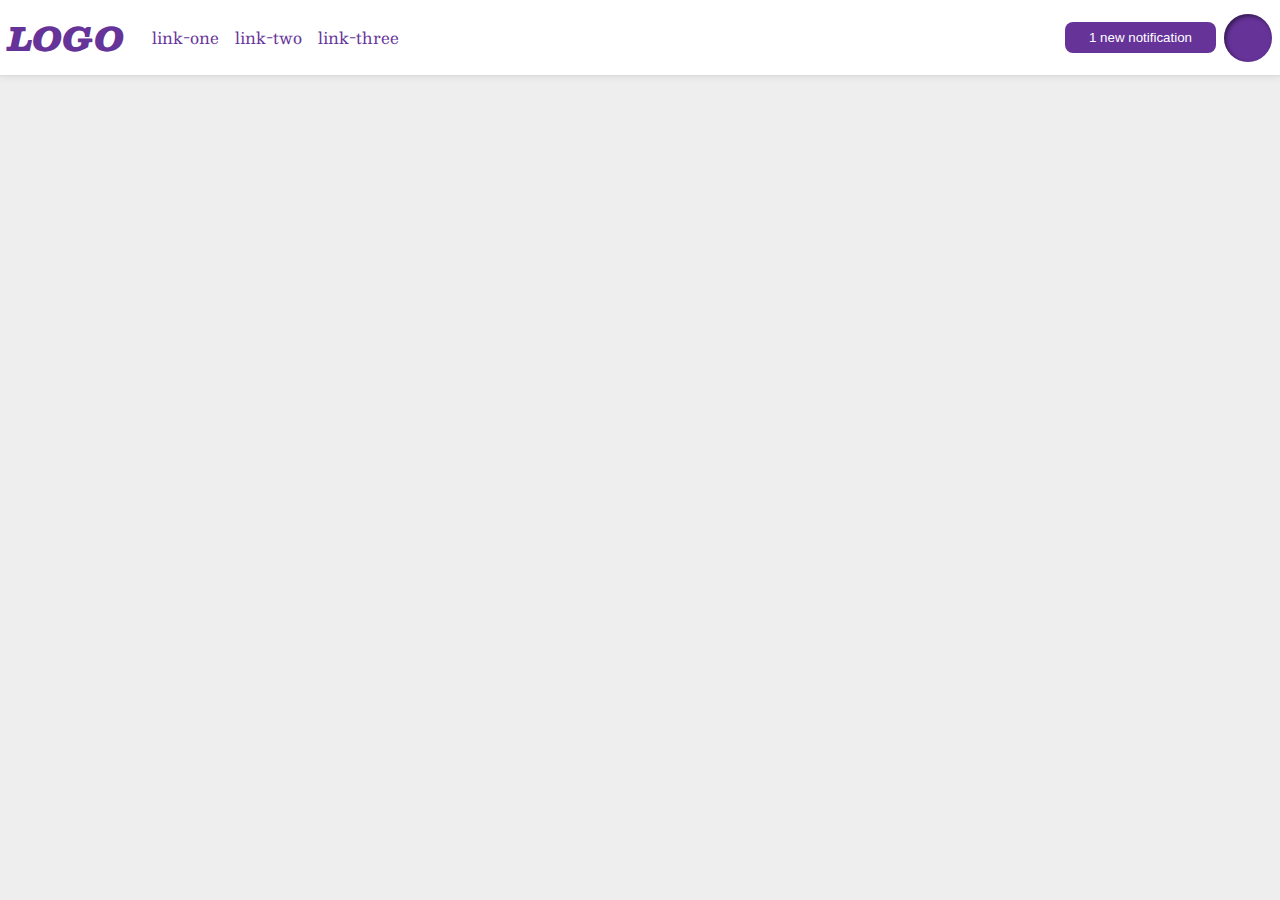
<file: flex/03-flex-header-2/index.html>
<!DOCTYPE html>
<html lang="en">
  <head>
    <meta charset="UTF-8">
    <meta http-equiv="X-UA-Compatible" content="IE=edge">
    <meta name="viewport" content="width=device-width, initial-scale=1.0">
    <title>Flex Header 2</title>
    <link rel="stylesheet" href="style.css">
  </head>
  <body>
    <div class="header">
      <div class="stanga"><div class="logo">
        LOGO
      </div>
      <ul class="links">
        <li><a href="google.com">link-one</a></li>
        <li><a href="google.com">link-two</a></li>
        <li><a href="google.com">link-three</a></li>
      </ul></div>
      <div class="dreapta"><button class="notifications">
        1 new notification
      </button>
      <div class="profile-image"></div></div>
    </div>
  </body>
</html>
</file>
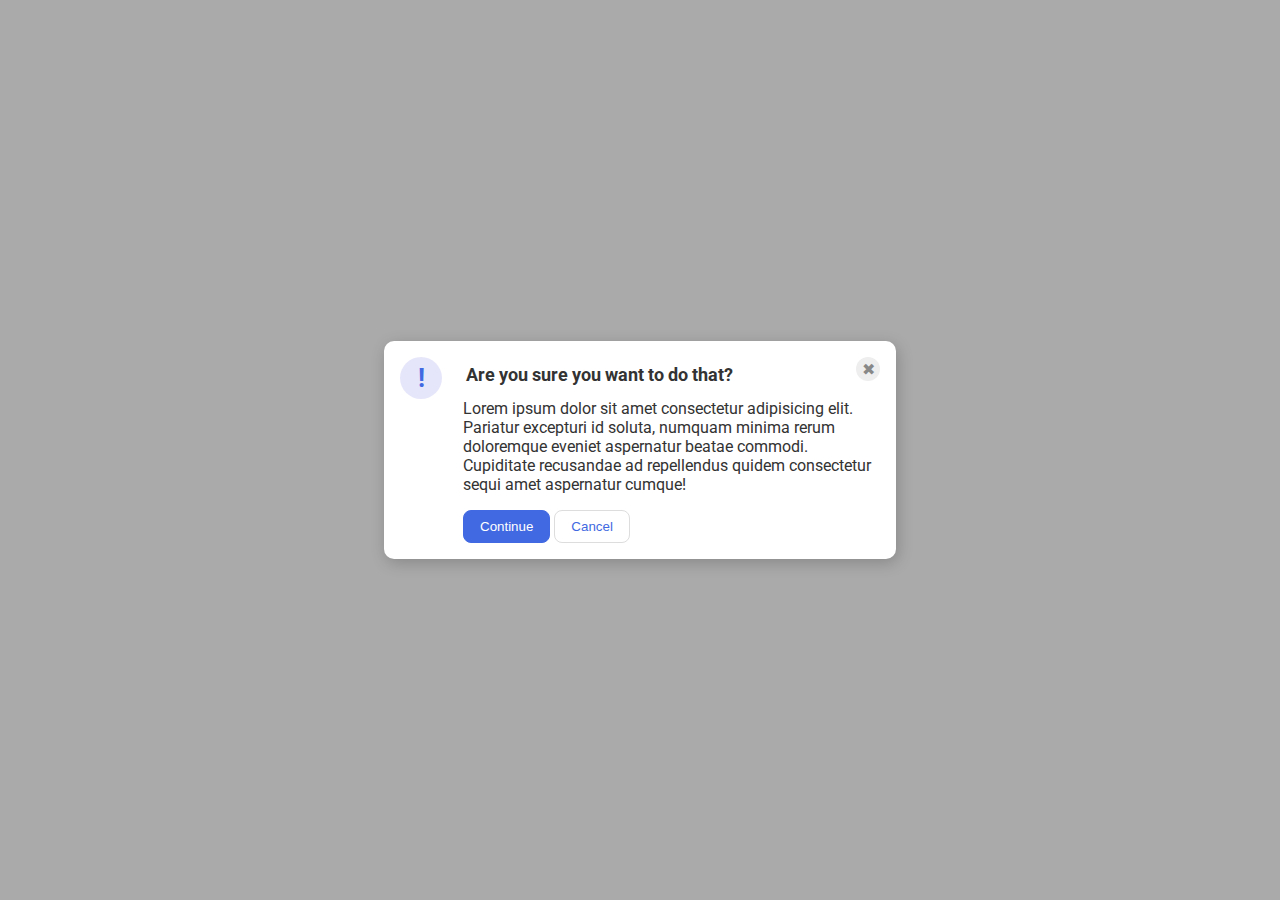
<file: flex/05-flex-modal/index.html>
<!DOCTYPE html>
<html lang="en">
  <head>
    <meta charset="UTF-8">
    <meta http-equiv="X-UA-Compatible" content="IE=edge">
    <meta name="viewport" content="width=device-width, initial-scale=1.0">
    <link rel="stylesheet" href="style.css">
    <title>Modal</title>
  </head>
  <body>
    <div class="modal">
      <div class="unu">
      <div class="icon">!</div>
      <div class="header">Are you sure you want to do that?</div>
      <div class="close-button">✖</div></div>
      <div class="text">Lorem ipsum dolor sit amet consectetur adipisicing elit. Pariatur excepturi id soluta, numquam minima rerum doloremque eveniet aspernatur beatae commodi. Cupiditate recusandae ad repellendus quidem consectetur sequi amet aspernatur cumque!</div>
      <button class="continue">Continue</button>
      <button class="cancel">Cancel</button>
    </div>
  </body>
</html>
</file>
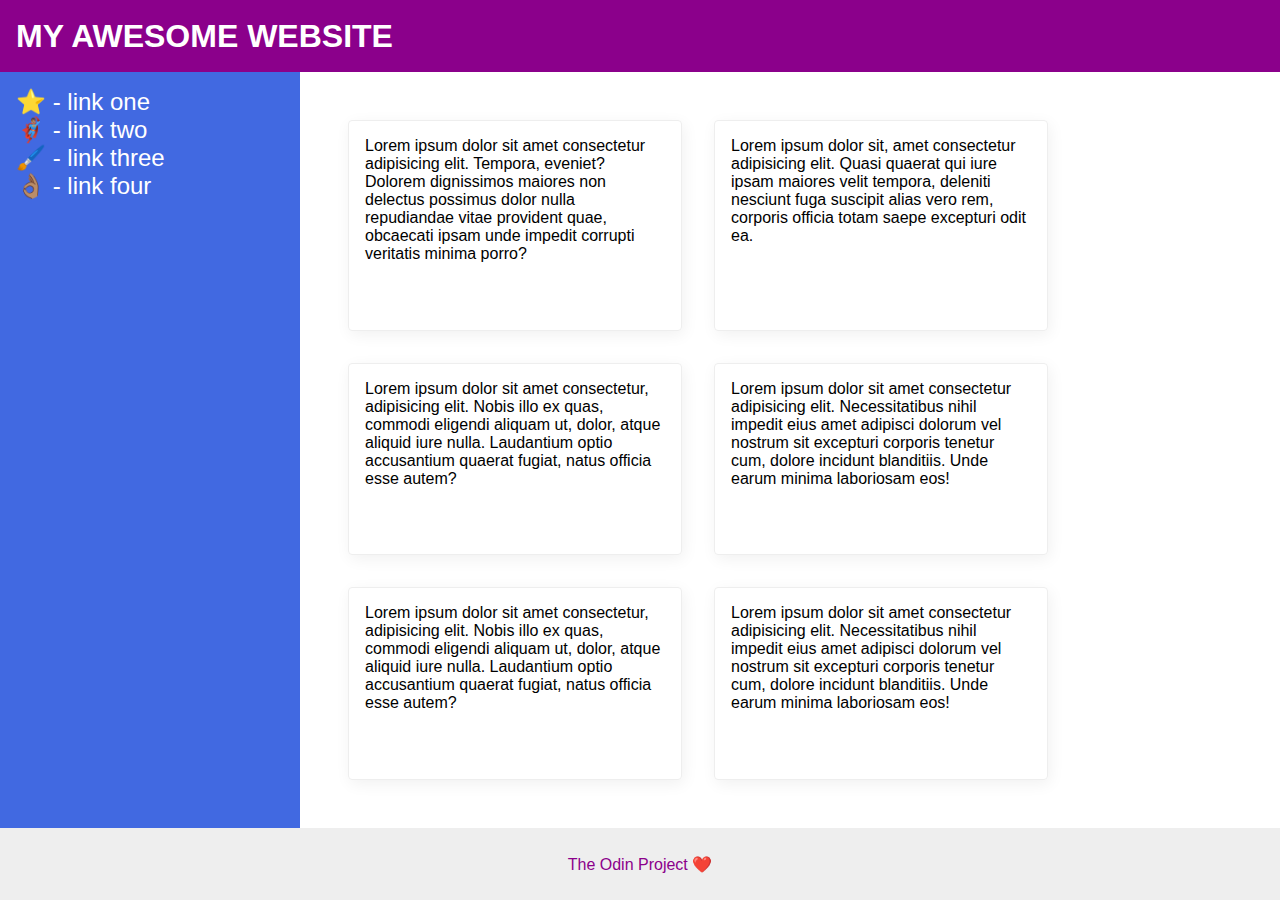
<file: flex/07-flex-layout-2/index.html>
<!DOCTYPE html>
<html lang="en">
  <head>
    <meta charset="UTF-8">
    <meta http-equiv="X-UA-Compatible" content="IE=edge">
    <meta name="viewport" content="width=device-width, initial-scale=1.0">
    <title>The Holy Grail</title>
    <link rel="stylesheet" href="style.css">
  </head>
  <body>
    <div class="header">
      MY AWESOME WEBSITE
    </div>
    <div class="body">
    <div class="sidebar">
      <ul>
        <li><a href="#">⭐ - link one</a></li>
        <li><a href="#">🦸🏽‍♂️ - link two</a></li>
        <li><a href="#">🖌️ - link three</a></li>
        <li><a href="#">👌🏽 - link four</a></li>
      </ul>
    </div>
<div class="container">
    <div class="card">Lorem ipsum dolor sit amet consectetur adipisicing elit. Tempora, eveniet? Dolorem dignissimos maiores non delectus possimus dolor nulla repudiandae vitae provident quae, obcaecati ipsam unde impedit corrupti veritatis minima porro?</div>
    <div class="card">Lorem ipsum dolor sit, amet consectetur adipisicing elit. Quasi quaerat qui iure ipsam maiores velit tempora, deleniti nesciunt fuga suscipit alias vero rem, corporis officia totam saepe excepturi odit ea.</div>
    <div class="card">Lorem ipsum dolor sit amet consectetur, adipisicing elit. Nobis illo ex quas, commodi eligendi aliquam ut, dolor, atque aliquid iure nulla. Laudantium optio accusantium quaerat fugiat, natus officia esse autem?</div>
    <div class="card">Lorem ipsum dolor sit amet consectetur adipisicing elit. Necessitatibus nihil impedit eius amet adipisci dolorum vel nostrum sit excepturi corporis tenetur cum, dolore incidunt blanditiis. Unde earum minima laboriosam eos!</div>
    <div class="card">Lorem ipsum dolor sit amet consectetur, adipisicing elit. Nobis illo ex quas, commodi eligendi aliquam ut, dolor, atque aliquid iure nulla. Laudantium optio accusantium quaerat fugiat, natus officia esse autem?</div>
    <div class="card">Lorem ipsum dolor sit amet consectetur adipisicing elit. Necessitatibus nihil impedit eius amet adipisci dolorum vel nostrum sit excepturi corporis tenetur cum, dolore incidunt blanditiis. Unde earum minima laboriosam eos!</div>
    </div>
  </div>
    <div class="footer">
      The Odin Project ❤️
    </div>
  </body>
</html>
</file>
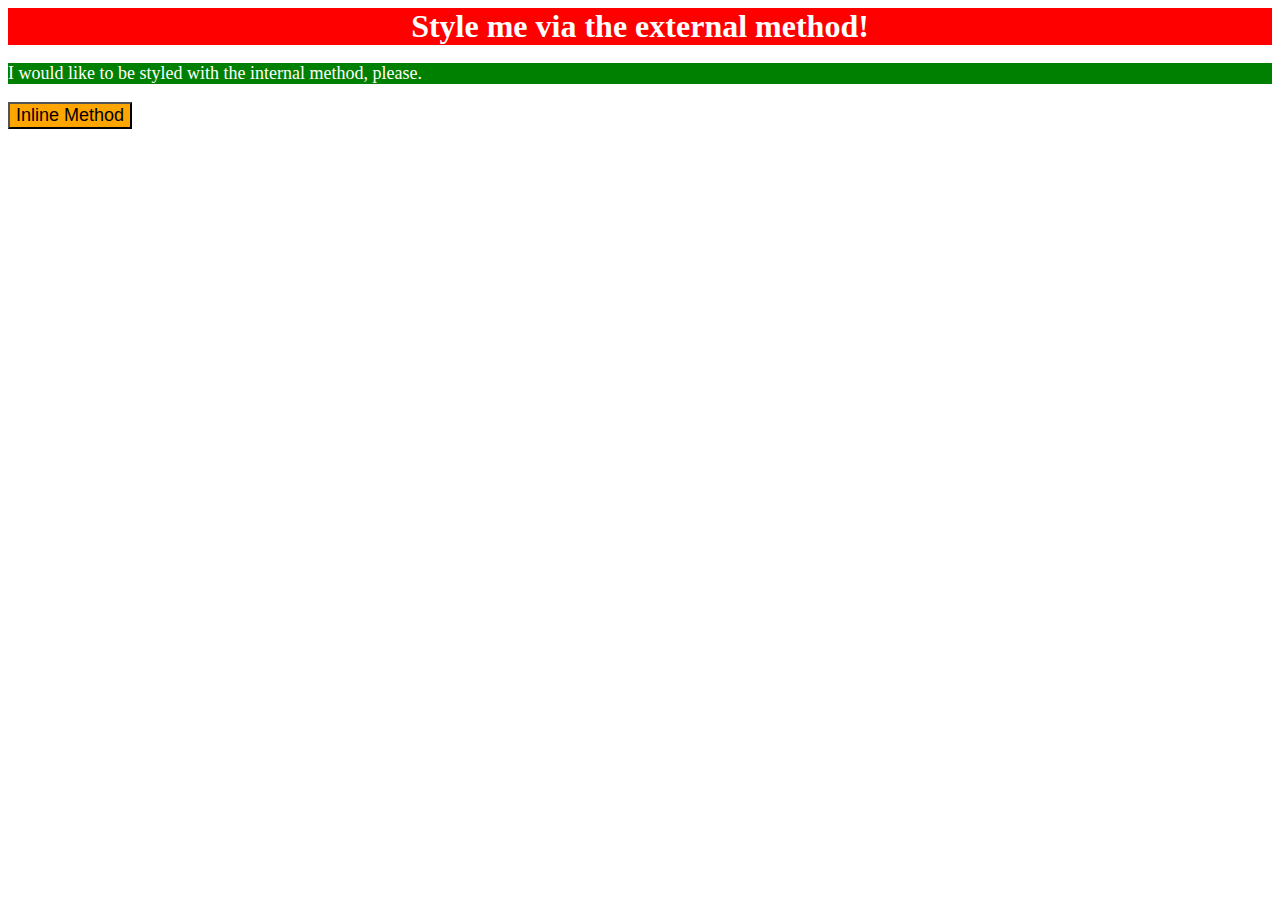
<file: foundations/01-css-methods/index.html>
<!DOCTYPE html>
<html lang="en">
  <head>
    <meta charset="UTF-8">
    <meta http-equiv="X-UA-Compatible" content="IE=edge">
    <meta name="viewport" content="width=device-width, initial-scale=1.0">
    <title>Methods for Adding CSS</title>
    <style>
        p {
            background-color: green;
            color:white;
            font-size: 18px;
        }
    </style>
    <link rel="stylesheet" href="style.css">
  </head>
  <body>
    <div>Style me via the external method!</div>
    <p>I would like to be styled with the internal method, please.</p>
    <button style="background-color: orange; font-size: 18px;">Inline Method</button>
  </body>
</html>
</file>
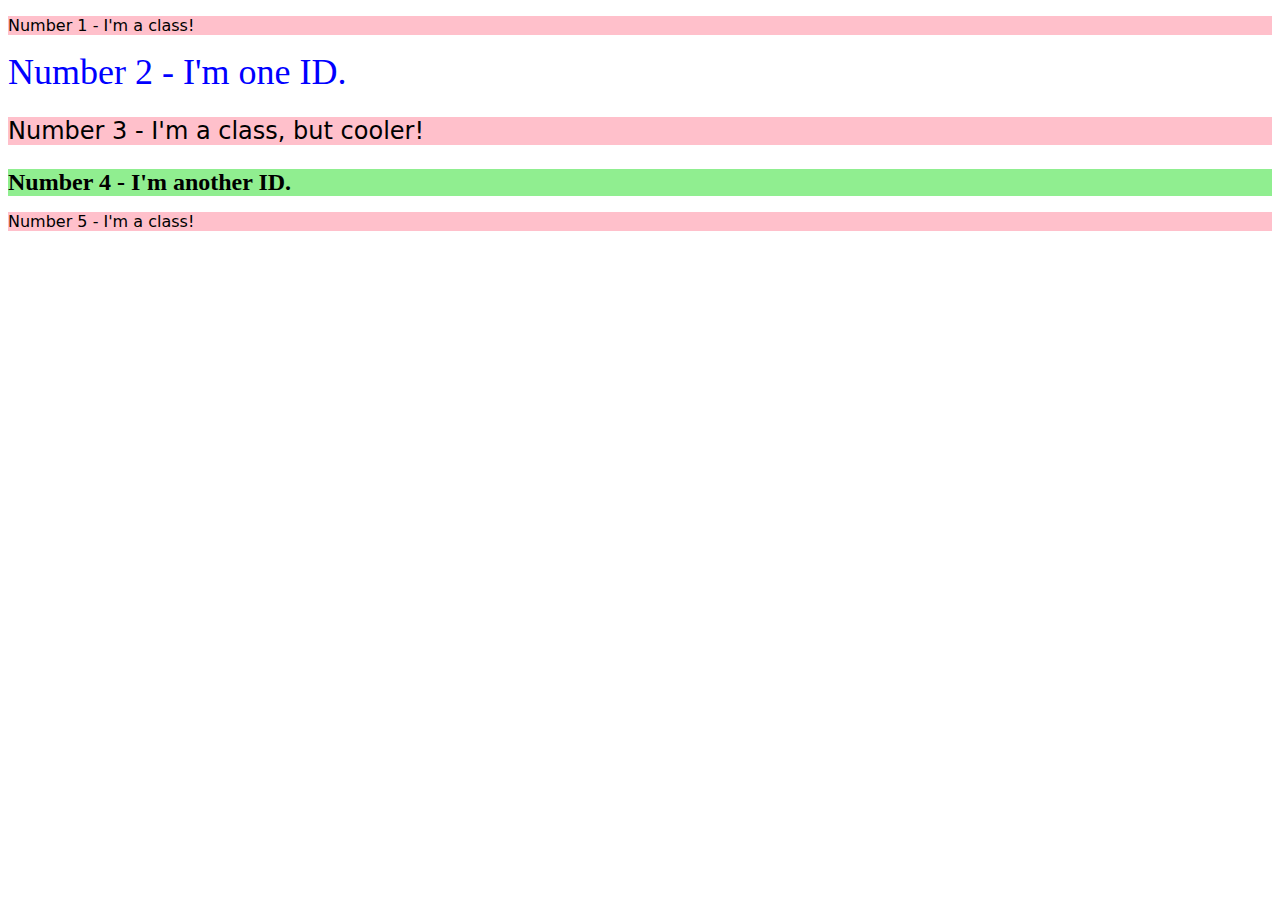
<file: foundations/02-class-id-selectors/index.html>
<!DOCTYPE html>
<html lang="en">
  <head>
    <meta charset="UTF-8">
    <meta http-equiv="X-UA-Compatible" content="IE=edge">
    <meta name="viewport" content="width=device-width, initial-scale=1.0">
    <title>Class and ID Selectors</title>
    <link rel="stylesheet" href="style.css">
  </head>
  <body>
    <p class = "odd">Number 1 - I'm a class!</p>
    <div id ="number2">Number 2 - I'm one ID.</div>
    <p class = "odd" id = "number3">Number 3 - I'm a class, but cooler!</p>
    <div id="number4">Number 4 - I'm another ID.</div>
    <p class="odd">Number 5 - I'm a class!</p>
  </body>
</html>
</file>
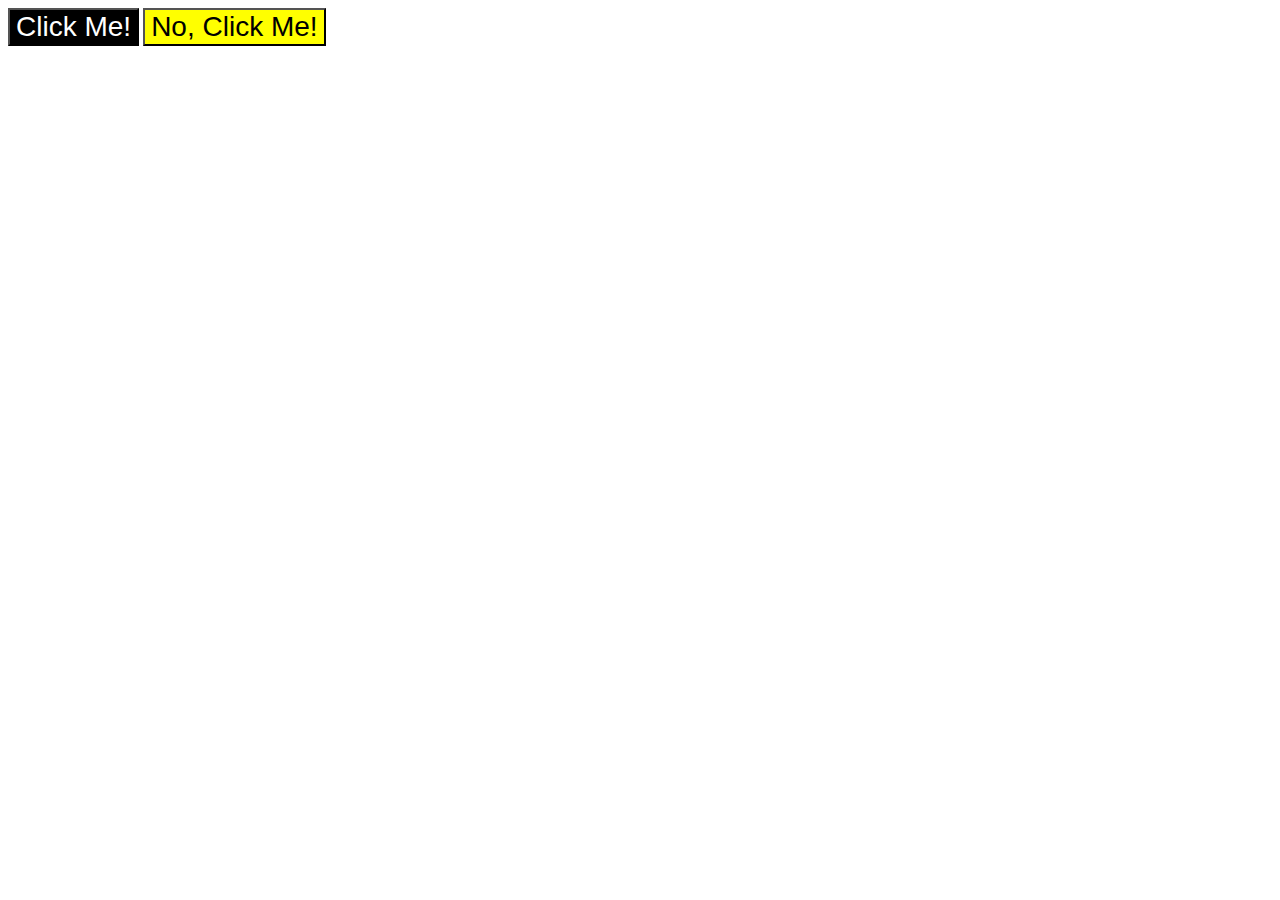
<file: foundations/03-grouping-selectors/index.html>
<!DOCTYPE html>
<html lang="en">
  <head>
    <meta charset="UTF-8">
    <meta http-equiv="X-UA-Compatible" content="IE=edge">
    <meta name="viewport" content="width=device-width, initial-scale=1.0">
    <title>Grouping Selectors</title>
    <link rel="stylesheet" href="style.css">
  </head>
  <body>
    <button class="button1">Click Me!</button>
    <button class="button2">No, Click Me!</button>
  </body>
</html>
</file>
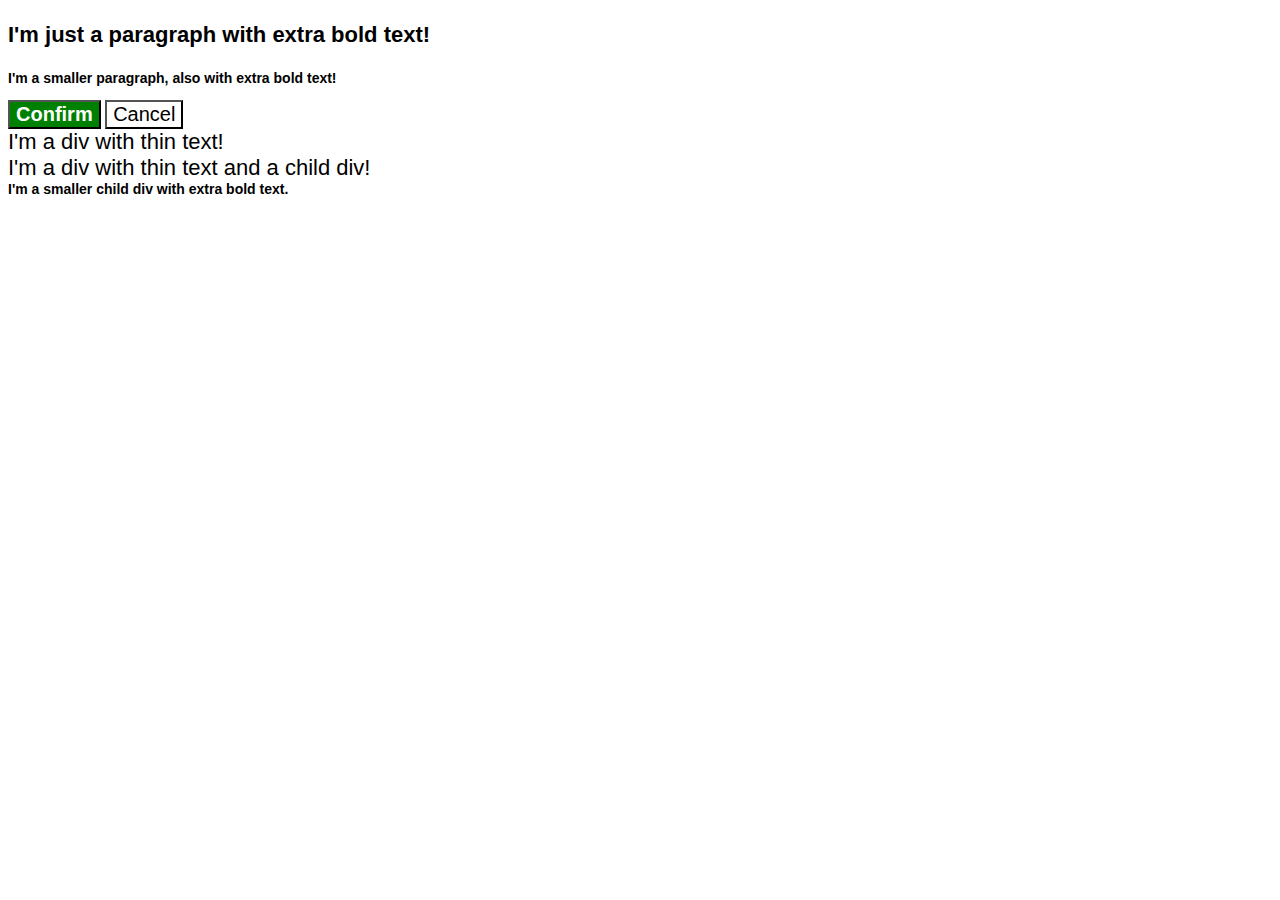
<file: foundations/06-cascade-fix/index.html>
<!DOCTYPE html>
<html lang="en">
  <head>
    <meta charset="UTF-8">
    <meta http-equiv="X-UA-Compatible" content="IE=edge">
    <meta name="viewport" content="width=device-width, initial-scale=1.0">
    <title>Fix the Cascade</title>
    <link rel="stylesheet" href="style.css">
  </head>
  <body>
    <p class="para">I'm just a paragraph with extra bold text!</p>
    <p class="small-para">I'm a smaller paragraph, also with extra bold text!</p>

    <button id="confirm-button" class="button confirm">Confirm</button>
    <button id="cancel-button" class="button cancel">Cancel</button>

    <div class="text">I'm a div with thin text!</div>
    <div class="text">I'm a div with thin text and a child div!
      <div class="text child">I'm a smaller child div with extra bold text.</div>
    </div>
  </body>
</html>
</file>
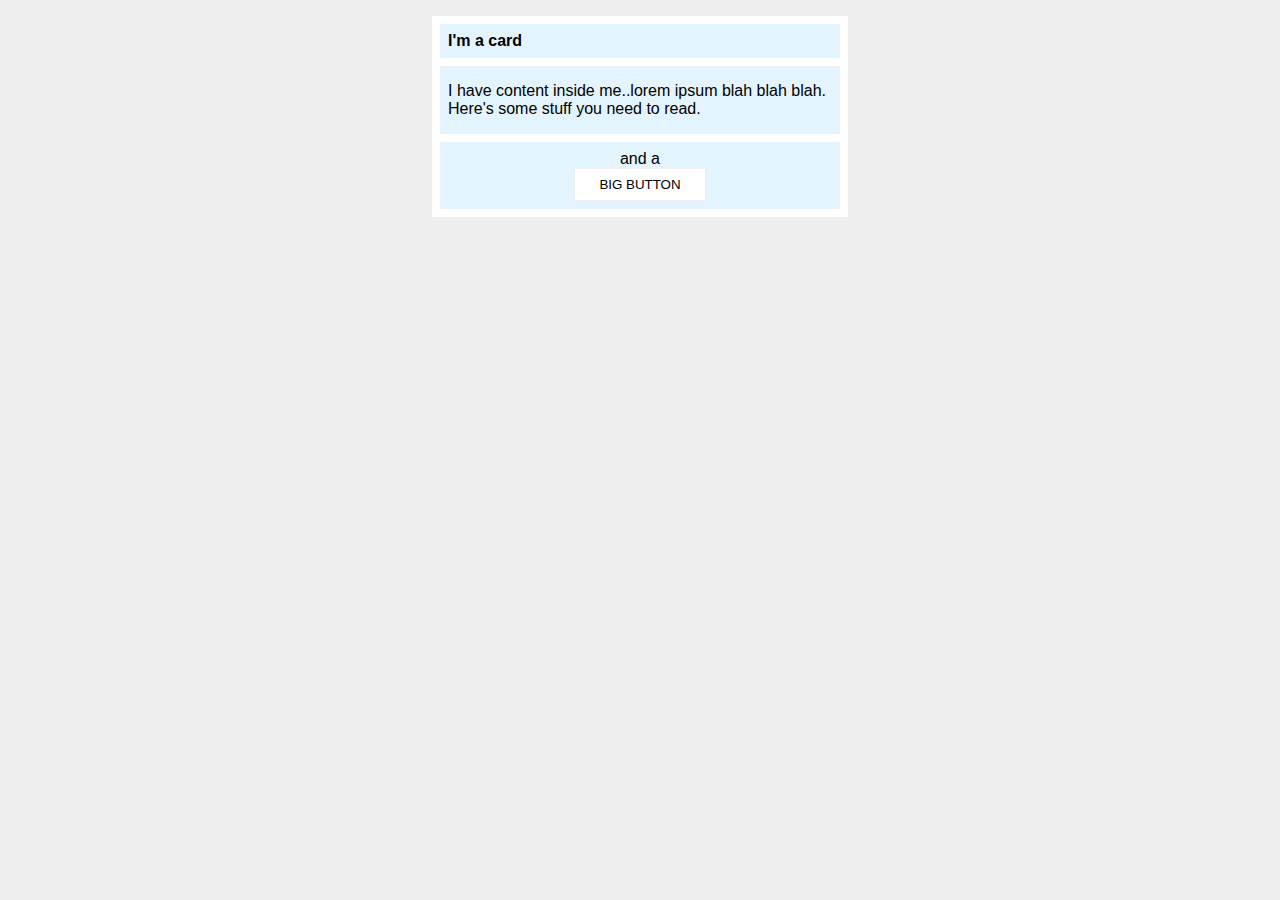
<file: margin-and-padding/02-margin-and-padding-2/index.html>
<!DOCTYPE html>
<html lang="en">
  <head>
    <meta charset="UTF-8">
    <meta http-equiv="X-UA-Compatible" content="IE=edge">
    <meta name="viewport" content="width=device-width, initial-scale=1.0">
    <title>Margin and Padding exercise 2</title>
    <link rel="stylesheet" href="style.css">
  </head>
  <body>
    <div class="card">
      <h1 class="title">I'm a card</h1>
      <div class="content">I have content inside me..lorem ipsum blah blah blah. Here's some stuff you need to read.</div>
      <div class="button-container">and a <div><button>BIG BUTTON</button></div></div>
    </div>
  </body>
</html>
</file>
<file: flex/03-flex-header-2/style.css>
/* this is some magical font-importing.  
you'll learn about it later. */
@import url('https://fonts.googleapis.com/css2?family=Besley:ital,wght@0,400;1,900&display=swap');

body {
  margin: 0;
  background: #eee;
  font-family: Besley, serif;
}

.header {
  display:flex;
  background: white;
  border-bottom: 1px solid #ddd;
  box-shadow: 0 0 8px rgba(0,0,0,.1);
}

.profile-image {
  background: rebeccapurple;
  box-shadow: inset 2px 2px 4px rgba(0,0,0,.5);
  border-radius: 50%;
  width: 48px;
  margin: 8px;
  height: 48px;
}

.logo {
  color: rebeccapurple;
  font-size: 32px;
  font-weight: 900;
  margin-right: -20px;
  font-style: italic;
}

button {
  border: none;
  border-radius: 8px;
  background: rebeccapurple;
  color: white;
  padding: 8px 24px;
}

a {
  /* this removes the line under our links */
  text-decoration: none;
  justify-content: space-between;
  color: rebeccapurple;
  margin: 8px;
}

ul {
  display:flex;
  list-style-type: none;
}

.stanga{
  display:flex;
  margin:8px;
  align-items: center;
}

.dreapta{
  display: flex;
  align-items: center;
  margin-left: auto;
}
</file>
<file: flex/05-flex-modal/style.css>
@import url('https://fonts.googleapis.com/css2?family=Roboto:wght@400;700&display=swap');

html, body {
  height: 100%;
}

body {
  font-family: Roboto, sans-serif;
  margin: 0;
  background: #aaa;
  color: #333;
  /* I'll give you this one for free */
  display: flex;
  align-items: center;
  justify-content: center;
}

.modal {
  background: white;
  width: 480px;
  border-radius: 10px;
  box-shadow: 2px 4px 16px rgba(0,0,0,.2);
}

.icon {
  color: royalblue;
  font-size: 26px;
  font-weight: 700;
  background: lavender;
  width: 42px;
  height: 42px;
  border-radius: 50%;
  display: flex;
  align-items: center;
  justify-content: center;
}

.close-button {
  background: #eee;
  border-radius: 50%;
  color: #888;
  font-weight: 400;
  font-size: 16px;
  height: 24px;
  width: 24px;
  display: flex;
  align-items: center;
  justify-content: center;
}

button {
  padding: 8px 16px;
  border-radius: 8px;
}

button.continue {
  background: royalblue;
  border: 1px solid royalblue;
  color: white;
}

button.cancel {
  background: white;
  border: 1px solid #ddd;
  color: royalblue;
}

/* SOLUTION: */

.modal {
  gap: 16px;
  padding: 16px;
}

.icon {
  /* this keeps the icon from getting smashed by the text */
  flex-shrink: 0;
}

.header {
  display: flex;
  align-items: center;
  justify-content: space-between;
  font-size: 18px;
  font-weight: 700;
  margin-bottom: 8px;
  margin-left: -100px;
}

.continue{
  margin-left: 63px;
}
.text {
  margin-bottom: 16px;
  margin-left: 63px;
}

.unu{
  display: flex;
  justify-content: space-between;
}
</file>
<file: flex/07-flex-layout-2/style.css>
body {
  font-family: -apple-system, BlinkMacSystemFont, 'Segoe UI', Roboto, Oxygen, Ubuntu, Cantarell, 'Open Sans', 'Helvetica Neue', sans-serif;
  margin: 0;
  min-height: 100vh;
  display: flex;
  flex-direction: column;
}

.header {
  height: 72px;
  display: flex;
  background: darkmagenta;
  color: white;
  align-items: center;
  padding: 0 16px;
  font-size: 32px;
  font-weight: 900;
}

.footer {
  height: 72px;
  background: #eee;
  color: darkmagenta;
  display: flex;
  align-items: center;
  justify-content: center;
}

.sidebar {
  width: 300px;
  background: royalblue;
  box-sizing: border-box;
}

.card {
  border: 1px solid #eee;
  box-shadow: 2px 4px 16px rgba(0,0,0,.06);
  border-radius: 4px;
}

a {
  color: white;
  text-decoration: none;
  font-size: 24px;
}

ul {
  list-style-type: none;
  margin: 0;
  padding: 0;
}

.body {
  flex: 1;
  display: flex;
}
.sidebar {
  flex-shrink: 0;
  padding: 16px;
}

.container {
  padding: 32px;
  display: flex;
  flex-wrap: wrap;
}

.card {
  padding: 16px;
  margin: 16px;
  width: 300px;
}
</file>
<file: foundations/01-css-methods/style.css>
div{
    background-color: red;
    color: white;
    font-size: 32px;
    text-align: center;
    font-weight: bold;
}
</file>
<file: foundations/02-class-id-selectors/style.css>
.odd{
    background-color: pink;
    font-family: Verdana,"DejaVu Sans", sans-serif;
}

#number2{
    color: blue;
    font-size: 36px;
}

#number3{
    font-size: 24px;
}

#number4{
    background-color: lightgreen;
    font-size: 24px;
    font-weight: bold;
}
</file>
<file: foundations/03-grouping-selectors/style.css>
.button1,
.button2 {
    font-size: 28px;
    font-family: Helvetica, "Times New Roman", sans-serif;
}

.button1 {
    color: white;
    background-color: black;
}

.button2 {
background-color: yellow;
}
</file>
<file: foundations/06-cascade-fix/style.css>
body{
  font-family:Arial, Helvetica, sans-serif
}

.para {
  color: hsl(0, 0%, 0%);
  font-weight: 800;
}

.small-para {
  font-size: 14px;
  font-weight: 800;
}

.para {
  font-size: 22px;
}

.button {
  background-color: rgb(255, 255, 255);
  color: rgb(0, 0, 0);
  font-size: 20px;
}


.confirm {
  background: green;
  color: white;
  font-weight: bold;
} 

.text.child {
  color: rgb(0, 0, 0);
  font-weight: 800;
  font-size: 14px;
}

div.text {
  color: rgb(0, 0, 0);
  font-size: 22px;
  font-weight: 100;
}
</file>
<file: margin-and-padding/02-margin-and-padding-2/style.css>
body {
  background: #eee;
  font-family: sans-serif;
}

.card {
  width: 400px;
  background: #fff;
  margin: 16px auto;
  padding: 8px;
  padding-top: 1px;
}

.title {
  background: #e3f4ff;
  font-size: 16px;
  padding: 8px;
  margin-top: 7px;
  margin-bottom: 8px;
}

.content {
  background: #e3f4ff;
  margin: 0px;
  padding-left: 8px;
  padding-right: 8px;
  padding-top: 16px;
  padding-bottom: 16px;
}

.button-container {
  background: #e3f4ff;
  text-align: center;
  padding: 8px;
  margin-top: 8px;
}

button {
  background: white;
  border: 1px solid #eee;
  padding-left: 24px;
  padding-right: 24px;
  padding-top: 8px;
  padding-bottom: 8px;
}
</file>
